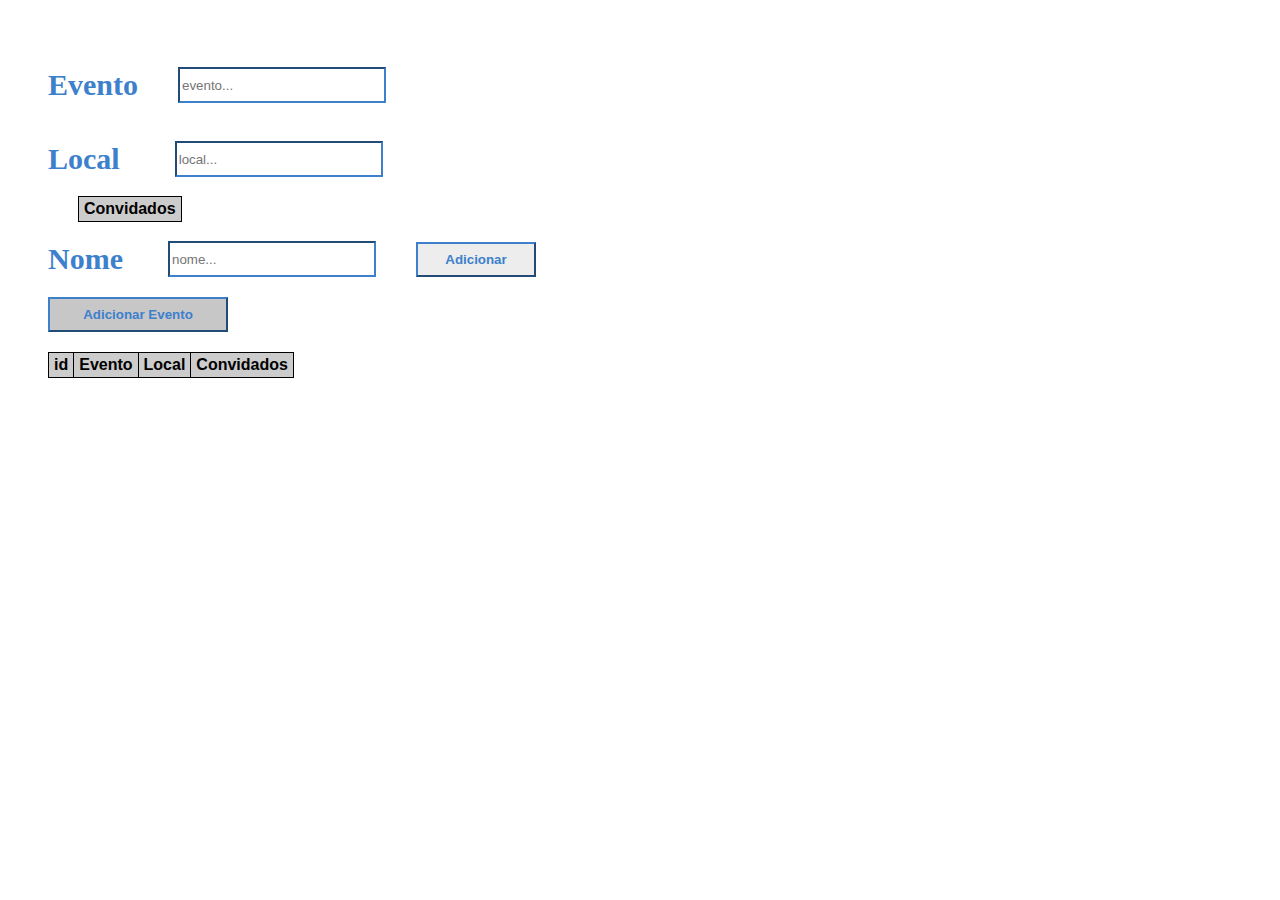
<file: front/index.html>
<!DOCTYPE html>
<html lang="en">
  <head>
    <meta charset="UTF-8" />
    <meta http-equiv="X-UA-Compatible" content="IE=edge" />
    <meta name="viewport" content="width=device-width, initial-scale=1.0" />
    <link rel="stylesheet" href="styles.css" />
    <script defer src="./main.js"></script>
    <title>Nivelamento</title>
  </head>
  <body>
    <form onsubmit="cadastraEvento(event)">
      <div class="evento">
        <h1 class="titulos">Evento</h1>
        <input
          type="text"
          class="evento-input"
          placeholder="evento..."
          id="tituloEventoInputRef"
        />
      </div>

      <div class="local">
        <h1 class="titulos">Local</h1>
        <input
          type="text"
          class="local-input"
          placeholder="local..."
          id="localEventoInputRef"
        />
      </div>

      <div class="convidados">
        <table>
          <thead>
            <tr>
              <th>Convidados</th>
            </tr>
          </thead>
          <tbody id="convidadosTabelaRef"></tbody>
        </table>
      </div>

      <div class="nomes">
        <h1 class="titulos">Nome</h1>
        <input
          type="text"
          class="nome-input"
          placeholder="nome..."
          id="nomeConvidadoInputRef"
        />
        <button type="button" class="add" onclick="adicionaConvidado()">Adicionar</button>
      </div>
      <button type="submit" class="add-evento">
        Adicionar Evento
      </button>
      <div class="lista-eventos">
        <table>
          <thead>
            <tr>
              <th>id</th>
              <th>Evento</th>
              <th>Local</th>
              <th>Convidados</th>
            </tr>
          </thead>
          <tbody id="eventosTabelaRef"></tbody>
        </table>
      </div>
    </form>
  </body>
</html>
</file>
<file: front/styles.css>
body {
  padding: 40px;
}

.evento {
  display: flex;
  align-items: center;
}

.titulos {
  font-size: 30px;
  font-weight: bold;
  color: #3d80cc;
}

.local {
  display: flex;
  align-items: center;
}

.evento-input {
  margin-left: 40px;
  border-color: #3d80cc;
  width: 200px;
  height: 30px;
}

.local-input {
  margin-left: 55px;
  border-color: #3d80cc;
  width: 200px;
  height: 30px;
}

.convidados {
  margin-left: 30px;
}

.nomes {
  display: flex;
  align-items: center;
}

.nome-input {
  margin-left: 45px;
  border-color: #3d80cc;
  width: 200px;
  height: 30px;
}

.add {
  border-color: #3d80cc;
  margin-left: 40px;
  width: 120px;
  height: 35px;
  color: #3d80cc;
  font-weight: bolder;
  background-color: #ededed;
}

.add-evento {
  border-color: #3d80cc;
  width: 180px;
  height: 35px;
  color: #3d80cc;
  font-weight: bolder;
  background-color: #c7c7c7;
}

.lista-eventos {
  margin-top: 20px;
}

.excluir {
  border-color: #3d80cc;
  margin-left: 40px;
  width: 120px;
  height: 35px;
  color: #3d80cc;
  font-weight: bolder;
  background-color: #ededed;
}

table {
  font-family: arial, sans-serif;
  border-collapse: collapse;
}

td,
th {
  border: 1px solid #000000;
  text-align: left;
  padding: 3px 5px;
}

td:last-of-type {
  border: none;
}

thead > tr {
  background-color: #cccccc;
}
</file>
